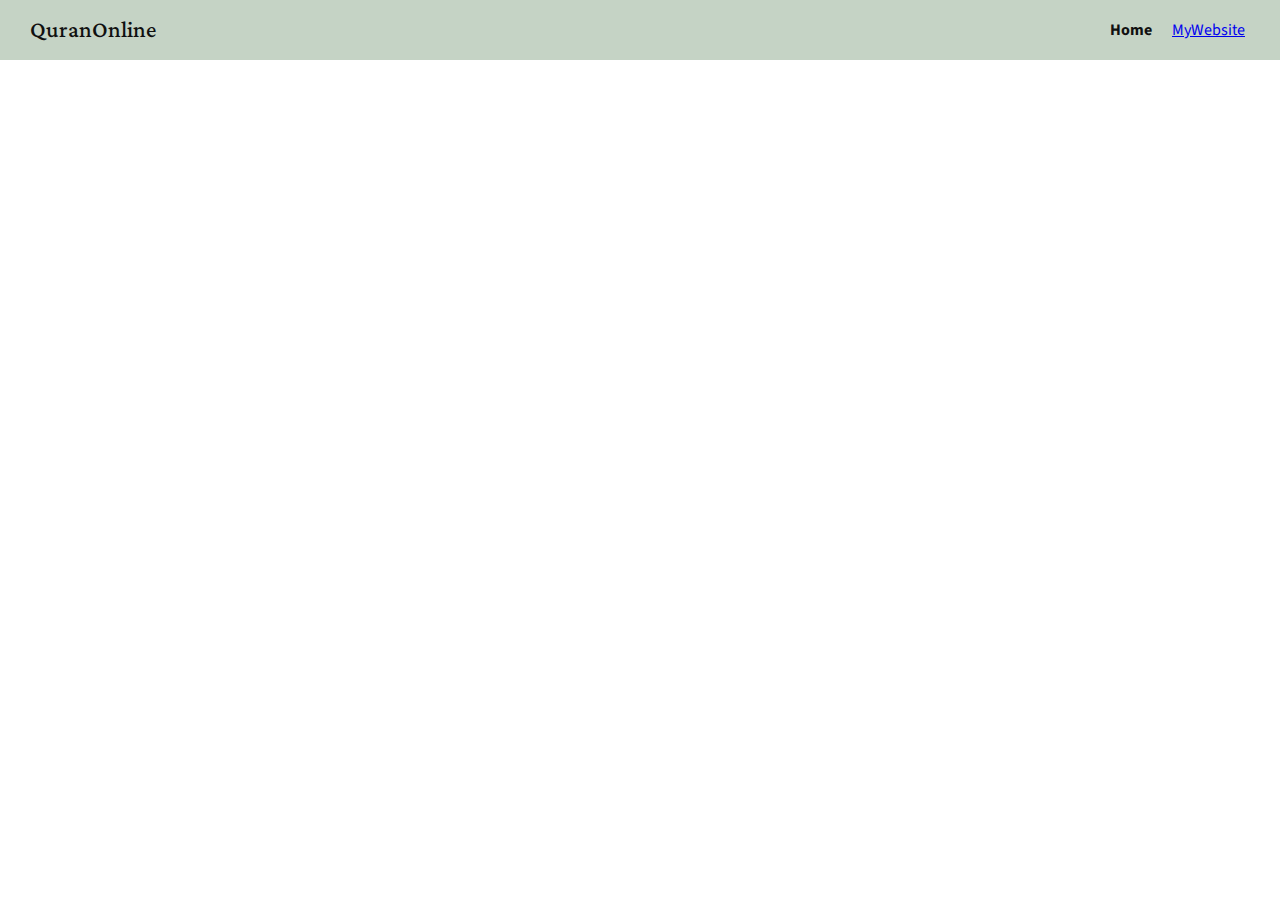
<file: index.html>
<!DOCTYPE html>
<html lang="en">
<head>
    <meta charset="UTF-8">
    <meta http-equiv="X-UA-Compatible" content="IE=edge">
    <meta name="viewport" content="width=device-width, initial-scale=1.0">
    <title>Al-Qur'an Online</title>

    <link rel="stylesheet" href="styles.css">
    <link rel="preconnect" href="https://fonts.gstatic.com">
	<link href="https://fonts.googleapis.com/css2?family=Lateef&family=Source+Sans+Pro:ital,wght@0,300;1,300&display=swap" rel="stylesheet">

</head>
<body>

    <div class="loading"></div>

    <nav class="navigation">
        <div class="logo"><a href="https://gresiandra.github.io/portofolioWebsiteV2/">QuranOnline</a></div>
        <ul>
            <li><a class="home" href="index.html">Home</a></li>
            <li><a class="mywebsite" href="https://gresiandra.github.io/portofolioWebsiteV2/">MyWebsite</a></li>
        </ul>
    </nav> 
    <div class="container main">
        <!-- there will be cards here -->
    </div>

    <!-- seperate code -->
    <div class="header secondary">
		<h3 class="title"></h3>
		<p class="translateAr"></p>
		<p class="translateId"></p>
	</div>

    <!-- there will be ayat here -->

    <div class="buttons secondary">
		<button id="prev">Surah Sebelum</button>
		<button id="next">Surah Setelah</button>
	</div>
      
    <script src="main.js"></script>
   
</body>
</html>
</file>
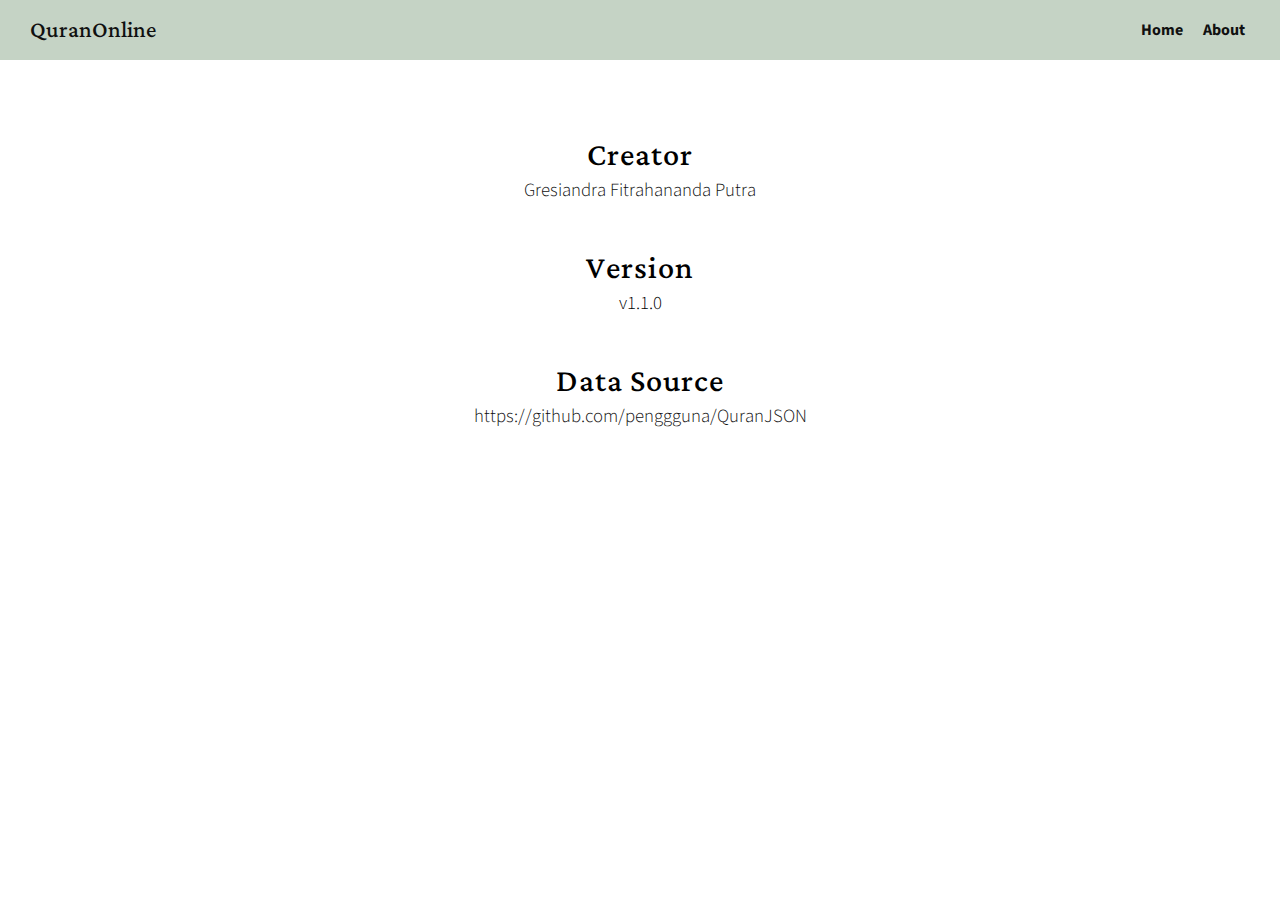
<file: about.html>
<!DOCTYPE html>
<html lang="en">
<head>
    <meta charset="UTF-8">
    <meta http-equiv="X-UA-Compatible" content="IE=edge">
    <meta name="viewport" content="width=device-width, initial-scale=1.0">
    <title>Al-Qur'an Online</title>

    <link rel="stylesheet" href="styles.css">
    <link rel="preconnect" href="https://fonts.gstatic.com">
	<link href="https://fonts.googleapis.com/css2?family=Lateef&family=Source+Sans+Pro:ital,wght@0,300;1,300&display=swap" rel="stylesheet">

</head>
<body>
    <nav class="navigation">
        <div class="logo"><a href="https://gresiandra.github.io/portofolioWebsiteV2/">QuranOnline</a></div>
        <ul>
            <li><a class="home" href="index.html">Home</a></li>
            <li><a class="about" href="about.html">About</a></li>
        </ul>
    </nav>

    <div class="abouts">
        <h1 class="judul">Creator</h1>
        <h3 class="deskripsi"><a href="https://gresiandra.github.io/portofolioWebsiteV2/">Gresiandra Fitrahananda Putra</a></h3>
        <h1 class="judul">Version</h1>
        <h3 class="deskripsi">v1.1.0</h3>
        <h1 class="judul">Data Source</h1>
        <h3 class="deskripsi"><a href="https://github.com/penggguna/QuranJSON">https://github.com/penggguna/QuranJSON</a></h3>
    </div>
</body>
</html>
</file>
<file: styles.css>
* {
    margin: 0;
    padding: 0;
    box-sizing: border-box;
    font-family: 'Source Sans Pro', sans-serif;
}

.loading {
    height: 100vh;
    width: 1000vh;
    position: fixed;
    top: 0;
    left: 0;
    background-color: rgba(100,100,100, 0.5);
    z-index: 101;
    display: none;
}

.overlay {
    display: block;
}

/* all surah styles */

/* navbar style */

.navigation {
    position: sticky;
    top: 0;
    width: 100%;
    display: flex;
    justify-content: space-between;
    align-items: center;
    padding: 0 30px;
    height: 60px;
    background-color: #C5D3C5;
    z-index: 100;
}

.logo {
    background-color: #C5D3C5;
}

.logo a{
    font-size: 1.8rem;
    font-family: 'Lateef', cursive;
    text-decoration: none;
    color: #101010;
}

ul {
    display: flex;
    align-items: center;
}

ul li {
    display: flex;
    align-items: center;
    list-style: none;
    margin: 0 10px;
    height: 100%;
}

ul li:last-child {
    margin-right: 5px;
}

ul li:first-child {
    margin-left: 0;
}

ul li .home,
ul li .about {
    text-decoration: none;
    color: #101010;
    font-weight: bold;
}

ul li .home:hover, 
ul li .about:hover {
    color: #555;
}

.container {
    display: flex;
    width: 100%;
    flex-wrap: wrap;
    justify-content: space-evenly;
    align-items: center;
}

.cards {
    width: 200px;
    margin: 50px 20px 10px;
    display: grid;
    place-content: center;
    grid-template-areas: 
    'name name surahNumbers'
    'nameTranslate nameTranslate surahNumbers';
    grid-template-rows: 1fr;
    border: 2px solid rgba(65, 110, 63, 0.5);
    border-radius: 10px;
}

.cards .name {
    grid-area: name;
    display: grid;
    place-content: center;
    width: 150px;
    height: 40px;
    text-align: left;
    padding: 5px 10px;
    padding-bottom: 0;
}

.cards .name .nameData {
    display: inline-block;
    width: 150px;
    height: 40px;
    text-align: center;
    padding-top: 10px;
    text-decoration: none;
    color: #101010;
    font-size: 1.2rem;
}

.cards .nameTranslate {
    grid-area: nameTranslate;
    display: grid;
    place-content: center;
    width: 150px;
    height: 40px;
    text-align: center;
    padding: 5px 10px;
    padding-top: 0;
    font-size: 0.9rem;
}

.cards .surahNumbers {
    grid-area: surahNumbers;
    display: grid;
    place-content: center;
    text-align: center;
    width: 50px;
    height: 80px;
    color: #333;
    font-weight: bold;
    border-left: 1px solid rgba(65, 110, 63, 0.5);
}

/* display surah styles */

.header {
    display: flex;
    justify-content: flex-end;
    align-items: center;
    flex-direction: column;
    font-family: 'Source Sans Pro', sans-serif;
    margin: 50px auto 70px;
}

.header .title {
    display: flex;
    justify-content: center;
    align-items: center;
    width: 100%;
    margin: 20px auto 0;
    font-family: 'Lateef', cursive;
    font-weight: 400;
    font-size: 3.5rem;
}

.header .translateAr {
    display: flex;
    justify-content: center;
    align-items: center;
    width: 100%;
    margin: 0 auto;
    font-family: 'Lateef', cursive;
    font-weight: 400;
    font-size: 2.7rem;
}

.header .translateId {
    display: flex;
    justify-content: center;
    align-items: center;
    width: 100%;
    margin: 0 auto 10px;
    font-family: 'Source Sans Pro', sans-serif;
    font-weight: 300;
    font-size: 1.3rem;
    text-align: center;
}

.content {
    padding: 10px 20px 30px;
    padding-bottom: 10px;
    margin-bottom: 10px;
    border-bottom: 1px solid rgba(0,0,0,0.15);
}

.arabic {
    font-weight: 400;
    width: 100%;
    text-align: right;
    margin-right: 10px;
    margin-bottom: 20px;
    margin-top: 20px;
    padding: 0;
    font-family: 'Lateef', cursive;
    font-size: 2.3rem;
    color: #101010;
}

.translation {
    font-weight: 300;
    position: relative;
    text-align: left;
    width: 100%;
    margin-right: 10px;
    margin-bottom: 20px;
    padding: 0;
    font-family: 'Source Sans Pro', sans-serif;
    font-size: 1rem;
}

.buttons {
    width: 100%;
    height: 70px;
    position: sticky;
    bottom: 0;
    display: flex;
    justify-content: center;
    align-items: center;
    margin: 50px auto 0px;
    font-family: 'Source Sans Pro', sans-serif;
    background-color: white;
}

.buttons #next {
    width: 150px;
    height: 40px;
    border-radius: 10px;
    background-color: rgba(65, 110, 63, 0.3);
    font-size: 0.9rem;
    font-weight: bold;
    letter-spacing: 0.5px;
    border: 1px solid rgba(65, 110, 63, 0.3);
    transition: 0.3s;
    color: #333;
}

.buttons #prev {
    width: 150px;
    height: 40px;
    border-radius: 10px;
    margin-right: 30px;
    background-color: rgba(65, 110, 63, 0.3);
    font-size: 0.9rem;
    font-weight: bold;
    letter-spacing: 0.5px;
    color: #333;
    border: 1px solid rgba(65, 110, 63, 0.3);
    transition: 0.3s;
}

.buttons #next:hover {
    background-color: rgba(65, 110, 63, 0.5);
    box-shadow: 0 0 2px 2px rgba(65, 110, 63, 0.3);
    border: 1px solid rgba(65, 110, 63, 0.3);
    transition: 0.3s;
}

.buttons #prev:hover {
    background-color: rgba(65, 110, 63, 0.5);
    box-shadow: 0 0 2px 2px rgba(65, 110, 63, 0.3);
    border: 1px solid rgba(65, 110, 63, 0.3);
    transition: 0.3s;
}

span {
    margin: 0 25px;
    font-size: 1.2rem;
    font-weight: bolder;
    color: rgba(65, 110, 63, 0.7);
}

h1.judul {
    font-weight: 400;
    font-family: 'Lateef', cursive;
    font-size: 2.5rem;
    line-height: 2rem;
    margin-bottom: 5px;
    letter-spacing: 1px;
}

h3.deskripsi {
    margin-bottom: 50px;
    font-weight: 300;
    text-align: center;
}

.deskripsi a {
    text-decoration: none;
    color: #101010;
}

.abouts {
    display: flex;
    justify-content: flex-start;
    align-items: center;
    flex-direction: column;
    margin: 70px 30px;
    padding: 10px 20px;
}


/* mobile styles*/
@media screen and (max-width:500px) {

    .navigation {
        padding: 0 20px;
    }

    ul li .about{
       margin-left: 10px;
    }

    ul li {
        margin: 0;
    }

    .cards {
        width: 130px;
        margin: 50px 20px 10px;
        grid-template-areas:
        'surahNumbers surahNumbers' 
        'name name'
        'nameTranslate nameTranslate';
    }

    .cards .name {
        width: 130px;
        height: 45px;
        padding: 20px 10px 0;
    }

    .cards .name .nameData {
        width: 130px;
        height: 45px;
    }

    .cards .nameTranslate {
        width: 130px;
        height: 60px;
    }

    .cards .surahNumbers {
        width: 130px;
        height: 40px;
        border-radius: 10px 10px 0 0;
        border-bottom: 1px solid rgba(65, 110, 63, 0.5);
    }
}
</file>
